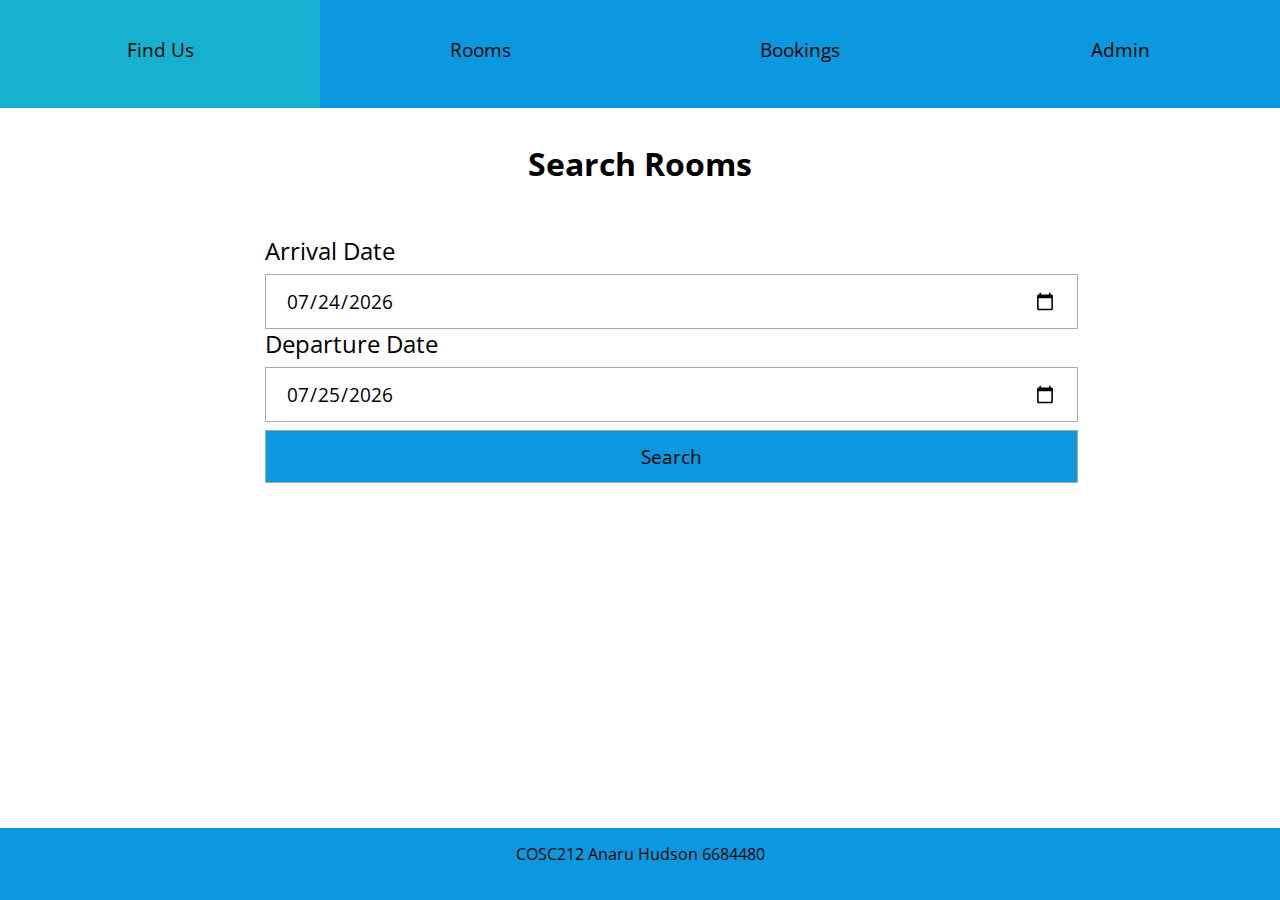
<file: index.html>
<!DOCTYPE html>
<html lang="en">
<head>

    <title>Hotel Galley</title>
    <meta charset="UTF-8">
    <meta name="author" content="Anaru Hudson">
    <meta name="viewport" content="width=device-width, initial-scale=1">

    <!--CSS and Font-->
    <link rel="stylesheet" type="text/css" href="css/style.css">
    <link href="https://fonts.googleapis.com/css?family=Open+Sans" rel="stylesheet">

    <!--Javascript Files-->
    <script src="js/jquery-3.3.1.min.js"></script>
    <script src="js/cookie.js"></script>
    <script src="js/bookRoom.js"></script>
    <script src="js/bookings.js"></script>
    <script src="js/searchValidation.js"></script>

    <!--Leaflet Map-->
    <link rel="stylesheet" href="leaflet/leaflet.css"/>
    <script src="leaflet/leaflet.js"></script>
    <script src="js/map.js"></script>

</head>
<body>
<!--Navigation-->
<header>
    <nav>
        <a href="admin.html">Admin</a>
        <a href="bookings.html">Bookings</a>
        <a href="rooms.html">Rooms</a>
        <a href="#" class="showHide" id="showHide">Find Us</a>
    </nav>
</header>
<!--Main-->
<main>
    <div id="wrapper">
        <!--Displays Map-->
        <div id="map"></div>
        <!--Displays Search Form-->
        <div id="other">
            <div class="row">
                <div class="col-12">
                    <h1>Search Rooms</h1>
                </div>
            </div>
            <div class="row">
                <div class="col-12">
                    <form>

                        <label for="indate" class="label">Arrival Date</label>
                        <input type="date" name="indate" id="indate" class="input">


                        <label for="outdate" class="label">Departure Date</label>
                        <input type="date" name="outdate" id="outdate" class="input">


                        <input type="button" value="Search" id="button-search" class="input">

                    </form>
                    <div id="errors"></div>
                </div>
            </div>
        </div>
        <!--Displays all available rooms-->
        <div id="available">
            <div class="row">
                <div class="col-12">
                    <h1>Available Rooms</h1>
                </div>
            </div>
            <div class="row">
                <div class="col-12" id="all-table">

                </div>
            </div>
            <!--Confirm booking/on success pop-up modal -->
            <div id="success-modal" class="modal">
                <div class="modal-content">
                    <span class="close-modal">&times;</span>
                    <div class="row">
                        <div class="col-12">
                            <form id="modal-form">
                                <label for="name" class="label">Name</label>
                                <input type="text" name="name" id="name" class="input">
                                <input type="button" value="Confirm" id="name-button" class="input">
                            </form>
                            <div id="success-message"></div>
                            <div id="modal-errors"></div>
                        </div>
                    </div>
                </div>
            </div>

        </div>
    </div>
</main>
<!--Footer-->
<footer>
    <p>COSC212 Anaru Hudson 6684480</p>
</footer>
</body>
</html>
</file>
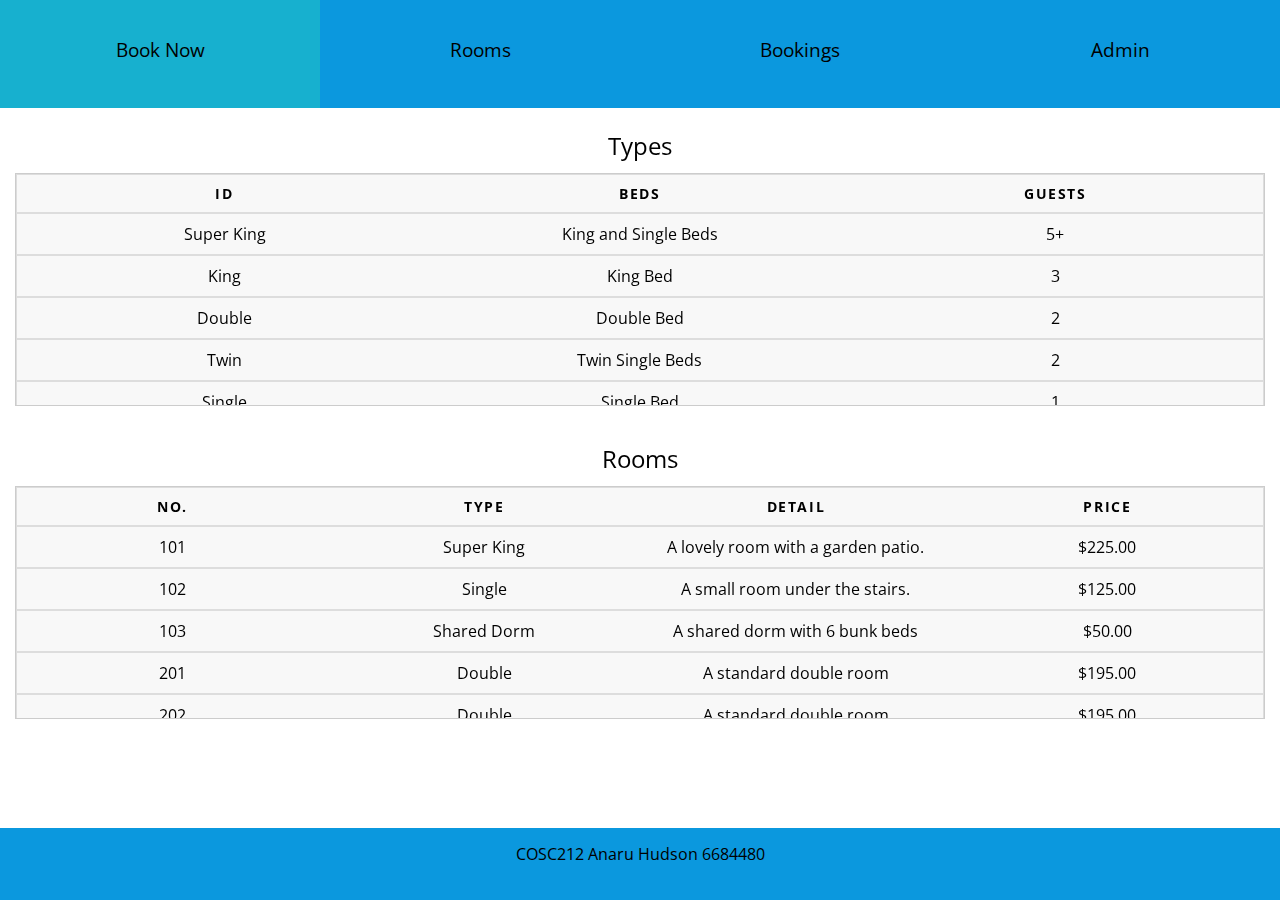
<file: rooms.html>
<!DOCTYPE html>
<html lang="en">
<head>
    <meta charset="UTF-8">
    <meta name="author" content="Anaru Hudson">
    <meta name="viewport" content="width=device-width, initial-scale=1">

    <title>Rooms</title>

    <!--CSS and Font-->
    <link rel="stylesheet" type="text/css" href="css/style.css">
    <link href="https://fonts.googleapis.com/css?family=Open+Sans" rel="stylesheet">

    <!--Javascript files-->
    <script src="js/jquery-3.3.1.min.js"></script>
    <script src="js/showRooms.js"></script>
</head>
<body>
<!--Navigation-->
<header>
    <nav>
        <a href="admin.html">Admin</a>
        <a href="bookings.html">Bookings</a>
        <a href="#">Rooms</a>
        <a href="index.html" class="showHide">Book Now</a>
    </nav>
</header>
<!--Main-->
<main>
    <div id="wrapper">
        <div class="row">
            <div class="col-12">
                <!--<h1>All Rooms</h1>-->
                <table id="room-type-all">
                    <caption>Types</caption>
                    <thead>
                    <tr>
                        <th scope="col">ID</th>
                        <th scope="col">Beds</th>
                        <th scope="col">Guests</th>
                    </tr>
                    </thead>
                    <tbody>

                    </tbody>
                </table>
            </div>
        </div>
        <div class="row">
            <div class="col-12">
                <table id="rooms-all">
                    <caption>Rooms</caption>
                    <thead>
                    <tr>
                        <th scope="col">No.</th>
                        <th scope="col">Type</th>
                        <th scope="col">Detail</th>
                        <th scope="col">Price</th>
                    </tr>
                    </thead>
                    <tbody>
                    </tbody>
                </table>
            </div>
        </div>
    </div>
</main>
<!--Footer-->
<footer>
    <p>COSC212 Anaru Hudson 6684480</p>
</footer>
</body>
</html>
</file>
<file: css/style.css>
/* COSC212 2018
 * Assignment 1
 * Anaru Hudson 6684480
 */

/* General */
* {
    box-sizing: border-box;
    font-family: 'Open Sans', sans-serif;
}

html, body{
    padding: 0;
    margin: 0;
}

body {
    line-height: 1.25;
}

header{
    height: 12vh;
}

h1, h3{
    text-align: center;
}

footer{
    height: 8vh;
    color: black;
    background-color: #0b98de;
}

footer p{
    margin: 0;
    padding-top: 1rem;
    width: 100%;
    text-align: center;
}

/* Columns for somewhat responsive design */
.row::after {
    content: "";
    clear: both;
    display: table;
}

[class*="col-"] {
    float: left;
    padding: 15px;
}

.col-1 {
    width: 8.33%;
}
.col-2 {
    width: 16.66%;
}
.col-3 {
    width: 25%;
}
.col-4 {
    width: 33.33%;
}
.col-5 {
    width: 41.66%;
}
.col-6 {
    width: 50%;
    /*margin-left: 25%;*/
}
.col-7 {
    width: 58.33%;
}
.col-8 {
    width: 66.66%;
}
.col-9 {
    width: 75%;
}
.col-10 {
    width: 83.33%;
}
.col-11 {
    width: 91.66%;
}
.col-12 {
    width: 100%;
}

/**********
 * Navigation *
 **********/
nav{
    width: 100%;
    height: 100%;
    color: black;
    background-color: #0b98de;
}

nav a{
    display: block;
    float: right;
    font-size: 1.2rem;
    height: 100%;
    width: 25%;
    text-align: center;
    color: black;
    padding-top: 2.4rem;
    padding-right: 0.625rem;
    padding-bottom: 0.625rem;
    padding-left: 0.625rem;
    text-decoration: none;
}

@media only screen and (max-width: 425px) {
    nav a{
        font-size: 0.8rem;
        padding-top: 2.4rem;
    }
}

nav a:hover{
    color: inherit;
    background-color: #17b0cf;
}

.showHide{
    float: left;
}

/**********
 * Tables *
 **********/
table {
    border: 1px solid #CCCCCC;
    border-collapse: collapse;
    padding: 0;
    width: 100%;
    table-layout: fixed;
}

table caption {
    font-size: 1.5rem;
    margin: .5rem 0 .75rem;
    text-align: center;
}

table tr {
    background-color: #f8f8f8;
    border: 1px solid #ddd;
    padding: .35rem;
    width: 100%;
}

table th,
table td {
    padding: .625rem;
    text-align: center;
}

table th {
    font-size: .85rem;
    letter-spacing: .1rem;
    text-transform: uppercase;
}

tbody{
    display: block;
}

thead, tbody tr {
    display:table;
    width:100%;
    table-layout:fixed;
}

tbody {
    /*height: 35rem;*/
    overflow-y: auto;
    overflow-x: hidden;
}

@media only screen and (max-width: 425px) {
    table th, table td{
        font-size: 0.75rem;
    }

    table caption{
        font-size: 1rem;
    }

    tbody{
        height: 10rem;
    }

    #available input{
        font-size: 0.75rem;
    }
}

@media only screen and (min-height: 900px) {
    tbody{
        height: 30rem;
        overflow-y: auto;
        overflow-x: hidden;
    }

    #admin-table{
        height: 25rem !important;
        overflow-y: auto;
        overflow-x: hidden;
    }
}

@media only screen and (max-height: 900px) {
    tbody{
        height: 25rem;
        overflow-y: auto;
        overflow-x: hidden;
    }

    #admin-table{
        height: 20rem !important;
        overflow-y: auto;
        overflow-x: hidden;
    }

    #room-type-all tbody, #rooms-all tbody{
        height: 12rem !important;
    }
}

@media only screen and (max-height: 800px) {
    nav a{
        padding-top: 2rem;
    }

    tbody{
        height: 20rem;
        overflow-y: auto;
        overflow-x: hidden;
    }

    #admin-table{
        height: 15rem !important;
        overflow-y: auto;
        overflow-x: hidden;
    }

    #room-type-all tbody, #rooms-all tbody{
        height: 10rem !important;
    }
}

@media only screen and (max-height: 700px) {
    nav a{
        padding-top: 1.6rem;
    }

    tbody{
        height: 15rem;
        overflow-y: auto;
        overflow-x: hidden;
    }

    #admin-table{
        height: 10rem !important;
        overflow-y: auto;
        overflow-x: hidden;
    }

    #room-type-all tbody, #rooms-all tbody{
        height: 8rem !important;
    }
}

@media only screen and (max-height: 600px) {
    nav a{
        padding-top: 1rem;
    }

    tbody{
        height: 10rem;
        overflow-y: auto;
        overflow-x: hidden;
    }

    #admin-table{
        height: 5rem !important;
        overflow-y: auto;
        overflow-x: hidden;
    }

    #room-type-all tbody, #rooms-all tbody{
        height: 6rem !important;
    }
}

/* wrapper div*/
#wrapper {
    position: relative;
    height: 80vh;
}

/* Display map */
#map{
    align: center;
    width: 100%;
    height: 100%;
    padding: 0;
    margin: 0 auto;
    position: absolute;
    display: none;
}

.pop-up-title{
    text-align: center;
    font-weight: bolder;
    font-size: 1rem;
}

.pop-up-content{
    text-align: center;
}

/* Display search form*/
#other{
    width: 100%;
    height: 100%;
    padding: 0;
    margin: 0 auto;
    position: absolute;
}

#other p{
    text-align: center;
}
/* Display available rooms */
#available{
    display:none;
    width: 100%;
    height: 100%;
    padding: 0;
    margin: 0 auto;
    position: absolute;
}

#available p {
    text-align: center;
}

.book-button{
    width: 65%;
    font-size: 1rem;
}

@media only screen and (max-width: 425px) {
    #available input{
        font-size: 0.75rem;
    }
}

/* Forms */
.input {
    width: 65%;
    padding: 12px 20px;
    margin-top: 0.5rem;
    margin-left: 20%;
    box-sizing: border-box;
    font-size: 1.2rem;
}

.label{
    font-size: 1.5rem;
    display: inline-block;
    width: 60%;
    margin-left: 20%;
}

input[type=button]{
    display: inline-block;
    cursor: pointer;
    text-decoration: none;
    color: black;
    background-color: #0b98de;
}

input[type=button]:hover{
    color: inherit;
    background-color: #17b0cf;
}

input{
    border: 1px solid grey;
}

input{
   border: 1px solid darkgray;
}

input[type=date]::-webkit-inner-spin-button,
input[type=date]::-webkit-outer-spin-button {
    -webkit-appearance: none;
}

@media only screen and (max-width: 600px) {
    .input{
        font-size: 1rem;
    }
    .label {
        font-size: 1.3rem;
    }

}

#errors{
    margin-left: 22%;
    margin-top: 3rem;
    width: 60%;
    text-align: center;
    border: 2px solid red;
    border-radius: 8px;
    display: none;
}

#errors p{
    font-weight: bolder;
}

#errors ul{
    padding: 0;
    list-style: none;
    line-height: 1.4rem;
}

@media only screen and (max-width: 992px) {
    #errors{
        font-size: 0.9rem;
    }

    #errors ul{
        font-size: 0.9rem;
    }
}

@media only screen and (max-width: 768px) {
    #errors{
        font-size: 0.7rem;
    }

    #errors ul{
        font-size: 0.7rem;
    }
}

/* Popup Modal */
.modal {
    display: none;
    position: fixed;
    z-index: 99;
    left: 0;
    top: 0;
    width: 100%;
    height: 100%;
    background-color: rgba(0, 0, 0, 0.4);
}

.modal-content {
    background-color: white;
    margin: 15% auto;
    padding: 20px;
    border: 1px solid gray;
    width: 80%;
}

.close-modal {
    color: #aaa;
    float: right;
    font-size: 1.8rem;
    font-weight: bold;
}

.close-modal:hover,
.close-modal:focus {
    color: black;
    text-decoration: none;
    cursor: pointer;
}

#modal-errors{
    margin-left: 20%;
    margin-top: 3rem;
    width: 60%;
    text-align: center;
    border: 2px solid red;
    border-radius: 8px;
    display: none;
}

#modal-errors p{
    font-weight: bolder;
}

#modal-errors ul{
    padding: 0;
    list-style: none;
    line-height: 1.4rem;
}

#show-bookings p{
    text-align: center;
}

.submit{
    margin: auto;
    display: block;
}

input[type=submit]{
    /*display: inline-block;*/
    cursor: pointer;
    text-decoration: none;
    color: black;
    background-color: #0b98de;
}

input[type=submit]:hover{
    color: inherit;
    background-color: #17b0cf;
}

#admin-header{
    padding-bottom: 0;
}

.admin-forms{
    padding-bottom:0;
    padding-top: 0;
}

.error-ul{
    list-style: none;
    display: block;
    text-align: center;
}

.error-ul li{
    margin: 1rem;
}

.added-room-table{
    height: 2.75rem !important;
}

#edit-room-header{
    padding-bottom: 0;
}

#h-no-bookings p{
    text-align: center;
}

#delete-warning{
    text-align: center;
    font-weight: bold;
    color: red;
    background-color: inherit;
}

.admin-success-delete{
    text-align: center;
}

.return-admin-button{
    padding: 12px 20px;
    box-sizing: border-box;
    font-size: 1.2rem;
}
</file>
<file: leaflet/leaflet.css>
/* required styles */

.leaflet-pane,
.leaflet-tile,
.leaflet-marker-icon,
.leaflet-marker-shadow,
.leaflet-tile-container,
.leaflet-pane > svg,
.leaflet-pane > canvas,
.leaflet-zoom-box,
.leaflet-image-layer,
.leaflet-layer {
	position: absolute;
	left: 0;
	top: 0;
	}
.leaflet-container {
	overflow: hidden;
	}
.leaflet-tile,
.leaflet-marker-icon,
.leaflet-marker-shadow {
	-webkit-user-select: none;
	   -moz-user-select: none;
	        user-select: none;
	  -webkit-user-drag: none;
	}
/* Safari renders non-retina tile on retina better with this, but Chrome is worse */
.leaflet-safari .leaflet-tile {
	image-rendering: -webkit-optimize-contrast;
	}
/* hack that prevents hw layers "stretching" when loading new tiles */
.leaflet-safari .leaflet-tile-container {
	width: 1600px;
	height: 1600px;
	-webkit-transform-origin: 0 0;
	}
.leaflet-marker-icon,
.leaflet-marker-shadow {
	display: block;
	}
/* .leaflet-container svg: reset svg max-width decleration shipped in Joomla! (joomla.org) 3.x */
/* .leaflet-container img: map is broken in FF if you have max-width: 100% on tiles */
.leaflet-container .leaflet-overlay-pane svg,
.leaflet-container .leaflet-marker-pane img,
.leaflet-container .leaflet-shadow-pane img,
.leaflet-container .leaflet-tile-pane img,
.leaflet-container img.leaflet-image-layer {
	max-width: none !important;
	max-height: none !important;
	}

.leaflet-container.leaflet-touch-zoom {
	-ms-touch-action: pan-x pan-y;
	touch-action: pan-x pan-y;
	}
.leaflet-container.leaflet-touch-drag {
	-ms-touch-action: pinch-zoom;
	/* Fallback for FF which doesn't support pinch-zoom */
	touch-action: none;
	touch-action: pinch-zoom;
}
.leaflet-container.leaflet-touch-drag.leaflet-touch-zoom {
	-ms-touch-action: none;
	touch-action: none;
}
.leaflet-container {
	-webkit-tap-highlight-color: transparent;
}
.leaflet-container a {
	-webkit-tap-highlight-color: rgba(51, 181, 229, 0.4);
}
.leaflet-tile {
	filter: inherit;
	visibility: hidden;
	}
.leaflet-tile-loaded {
	visibility: inherit;
	}
.leaflet-zoom-box {
	width: 0;
	height: 0;
	-moz-box-sizing: border-box;
	     box-sizing: border-box;
	z-index: 800;
	}
/* workaround for https://bugzilla.mozilla.org/show_bug.cgi?id=888319 */
.leaflet-overlay-pane svg {
	-moz-user-select: none;
	}

.leaflet-pane         { z-index: 400; }

.leaflet-tile-pane    { z-index: 200; }
.leaflet-overlay-pane { z-index: 400; }
.leaflet-shadow-pane  { z-index: 500; }
.leaflet-marker-pane  { z-index: 600; }
.leaflet-tooltip-pane   { z-index: 650; }
.leaflet-popup-pane   { z-index: 700; }

.leaflet-map-pane canvas { z-index: 100; }
.leaflet-map-pane svg    { z-index: 200; }

.leaflet-vml-shape {
	width: 1px;
	height: 1px;
	}
.lvml {
	behavior: url(#default#VML);
	display: inline-block;
	position: absolute;
	}


/* control positioning */

.leaflet-control {
	position: relative;
	z-index: 800;
	pointer-events: visiblePainted; /* IE 9-10 doesn't have auto */
	pointer-events: auto;
	}
.leaflet-top,
.leaflet-bottom {
	position: absolute;
	z-index: 1000;
	pointer-events: none;
	}
.leaflet-top {
	top: 0;
	}
.leaflet-right {
	right: 0;
	}
.leaflet-bottom {
	bottom: 0;
	}
.leaflet-left {
	left: 0;
	}
.leaflet-control {
	float: left;
	clear: both;
	}
.leaflet-right .leaflet-control {
	float: right;
	}
.leaflet-top .leaflet-control {
	margin-top: 10px;
	}
.leaflet-bottom .leaflet-control {
	margin-bottom: 10px;
	}
.leaflet-left .leaflet-control {
	margin-left: 10px;
	}
.leaflet-right .leaflet-control {
	margin-right: 10px;
	}


/* zoom and fade animations */

.leaflet-fade-anim .leaflet-tile {
	will-change: opacity;
	}
.leaflet-fade-anim .leaflet-popup {
	opacity: 0;
	-webkit-transition: opacity 0.2s linear;
	   -moz-transition: opacity 0.2s linear;
	     -o-transition: opacity 0.2s linear;
	        transition: opacity 0.2s linear;
	}
.leaflet-fade-anim .leaflet-map-pane .leaflet-popup {
	opacity: 1;
	}
.leaflet-zoom-animated {
	-webkit-transform-origin: 0 0;
	    -ms-transform-origin: 0 0;
	        transform-origin: 0 0;
	}
.leaflet-zoom-anim .leaflet-zoom-animated {
	will-change: transform;
	}
.leaflet-zoom-anim .leaflet-zoom-animated {
	-webkit-transition: -webkit-transform 0.25s cubic-bezier(0,0,0.25,1);
	   -moz-transition:    -moz-transform 0.25s cubic-bezier(0,0,0.25,1);
	     -o-transition:      -o-transform 0.25s cubic-bezier(0,0,0.25,1);
	        transition:         transform 0.25s cubic-bezier(0,0,0.25,1);
	}
.leaflet-zoom-anim .leaflet-tile,
.leaflet-pan-anim .leaflet-tile {
	-webkit-transition: none;
	   -moz-transition: none;
	     -o-transition: none;
	        transition: none;
	}

.leaflet-zoom-anim .leaflet-zoom-hide {
	visibility: hidden;
	}


/* cursors */

.leaflet-interactive {
	cursor: pointer;
	}
.leaflet-grab {
	cursor: -webkit-grab;
	cursor:    -moz-grab;
	}
.leaflet-crosshair,
.leaflet-crosshair .leaflet-interactive {
	cursor: crosshair;
	}
.leaflet-popup-pane,
.leaflet-control {
	cursor: auto;
	}
.leaflet-dragging .leaflet-grab,
.leaflet-dragging .leaflet-grab .leaflet-interactive,
.leaflet-dragging .leaflet-marker-draggable {
	cursor: move;
	cursor: -webkit-grabbing;
	cursor:    -moz-grabbing;
	}

/* marker & overlays interactivity */
.leaflet-marker-icon,
.leaflet-marker-shadow,
.leaflet-image-layer,
.leaflet-pane > svg path,
.leaflet-tile-container {
	pointer-events: none;
	}

.leaflet-marker-icon.leaflet-interactive,
.leaflet-image-layer.leaflet-interactive,
.leaflet-pane > svg path.leaflet-interactive {
	pointer-events: visiblePainted; /* IE 9-10 doesn't have auto */
	pointer-events: auto;
	}

/* visual tweaks */

.leaflet-container {
	background: #ddd;
	outline: 0;
	}
.leaflet-container a {
	color: #0078A8;
	}
.leaflet-container a.leaflet-active {
	outline: 2px solid orange;
	}
.leaflet-zoom-box {
	border: 2px dotted #38f;
	background: rgba(255,255,255,0.5);
	}


/* general typography */
.leaflet-container {
	font: 12px/1.5 "Helvetica Neue", Arial, Helvetica, sans-serif;
	}


/* general toolbar styles */

.leaflet-bar {
	box-shadow: 0 1px 5px rgba(0,0,0,0.65);
	border-radius: 4px;
	}
.leaflet-bar a,
.leaflet-bar a:hover {
	background-color: #fff;
	border-bottom: 1px solid #ccc;
	width: 26px;
	height: 26px;
	line-height: 26px;
	display: block;
	text-align: center;
	text-decoration: none;
	color: black;
	}
.leaflet-bar a,
.leaflet-control-layers-toggle {
	background-position: 50% 50%;
	background-repeat: no-repeat;
	display: block;
	}
.leaflet-bar a:hover {
	background-color: #f4f4f4;
	}
.leaflet-bar a:first-child {
	border-top-left-radius: 4px;
	border-top-right-radius: 4px;
	}
.leaflet-bar a:last-child {
	border-bottom-left-radius: 4px;
	border-bottom-right-radius: 4px;
	border-bottom: none;
	}
.leaflet-bar a.leaflet-disabled {
	cursor: default;
	background-color: #f4f4f4;
	color: #bbb;
	}

.leaflet-touch .leaflet-bar a {
	width: 30px;
	height: 30px;
	line-height: 30px;
	}
.leaflet-touch .leaflet-bar a:first-child {
	border-top-left-radius: 2px;
	border-top-right-radius: 2px;
	}
.leaflet-touch .leaflet-bar a:last-child {
	border-bottom-left-radius: 2px;
	border-bottom-right-radius: 2px;
	}

/* zoom control */

.leaflet-control-zoom-in,
.leaflet-control-zoom-out {
	font: bold 18px 'Lucida Console', Monaco, monospace;
	text-indent: 1px;
	}

.leaflet-touch .leaflet-control-zoom-in, .leaflet-touch .leaflet-control-zoom-out  {
	font-size: 22px;
	}


/* layers control */

.leaflet-control-layers {
	box-shadow: 0 1px 5px rgba(0,0,0,0.4);
	background: #fff;
	border-radius: 5px;
	}
.leaflet-control-layers-toggle {
	background-image: url(images/layers.png);
	width: 36px;
	height: 36px;
	}
.leaflet-retina .leaflet-control-layers-toggle {
	background-image: url(images/layers-2x.png);
	background-size: 26px 26px;
	}
.leaflet-touch .leaflet-control-layers-toggle {
	width: 44px;
	height: 44px;
	}
.leaflet-control-layers .leaflet-control-layers-list,
.leaflet-control-layers-expanded .leaflet-control-layers-toggle {
	display: none;
	}
.leaflet-control-layers-expanded .leaflet-control-layers-list {
	display: block;
	position: relative;
	}
.leaflet-control-layers-expanded {
	padding: 6px 10px 6px 6px;
	color: #333;
	background: #fff;
	}
.leaflet-control-layers-scrollbar {
	overflow-y: scroll;
	overflow-x: hidden;
	padding-right: 5px;
	}
.leaflet-control-layers-selector {
	margin-top: 2px;
	position: relative;
	top: 1px;
	}
.leaflet-control-layers label {
	display: block;
	}
.leaflet-control-layers-separator {
	height: 0;
	border-top: 1px solid #ddd;
	margin: 5px -10px 5px -6px;
	}

/* Default icon URLs */
.leaflet-default-icon-path {
	background-image: url(images/marker-icon.png);
	}


/* attribution and scale controls */

.leaflet-container .leaflet-control-attribution {
	background: #fff;
	background: rgba(255, 255, 255, 0.7);
	margin: 0;
	}
.leaflet-control-attribution,
.leaflet-control-scale-line {
	padding: 0 5px;
	color: #333;
	}
.leaflet-control-attribution a {
	text-decoration: none;
	}
.leaflet-control-attribution a:hover {
	text-decoration: underline;
	}
.leaflet-container .leaflet-control-attribution,
.leaflet-container .leaflet-control-scale {
	font-size: 11px;
	}
.leaflet-left .leaflet-control-scale {
	margin-left: 5px;
	}
.leaflet-bottom .leaflet-control-scale {
	margin-bottom: 5px;
	}
.leaflet-control-scale-line {
	border: 2px solid #777;
	border-top: none;
	line-height: 1.1;
	padding: 2px 5px 1px;
	font-size: 11px;
	white-space: nowrap;
	overflow: hidden;
	-moz-box-sizing: border-box;
	     box-sizing: border-box;

	background: #fff;
	background: rgba(255, 255, 255, 0.5);
	}
.leaflet-control-scale-line:not(:first-child) {
	border-top: 2px solid #777;
	border-bottom: none;
	margin-top: -2px;
	}
.leaflet-control-scale-line:not(:first-child):not(:last-child) {
	border-bottom: 2px solid #777;
	}

.leaflet-touch .leaflet-control-attribution,
.leaflet-touch .leaflet-control-layers,
.leaflet-touch .leaflet-bar {
	box-shadow: none;
	}
.leaflet-touch .leaflet-control-layers,
.leaflet-touch .leaflet-bar {
	border: 2px solid rgba(0,0,0,0.2);
	background-clip: padding-box;
	}


/* popup */

.leaflet-popup {
	position: absolute;
	text-align: center;
	margin-bottom: 20px;
	}
.leaflet-popup-content-wrapper {
	padding: 1px;
	text-align: left;
	border-radius: 12px;
	}
.leaflet-popup-content {
	margin: 13px 19px;
	line-height: 1.4;
	}
.leaflet-popup-content p {
	margin: 18px 0;
	}
.leaflet-popup-tip-container {
	width: 40px;
	height: 20px;
	position: absolute;
	left: 50%;
	margin-left: -20px;
	overflow: hidden;
	pointer-events: none;
	}
.leaflet-popup-tip {
	width: 17px;
	height: 17px;
	padding: 1px;

	margin: -10px auto 0;

	-webkit-transform: rotate(45deg);
	   -moz-transform: rotate(45deg);
	    -ms-transform: rotate(45deg);
	     -o-transform: rotate(45deg);
	        transform: rotate(45deg);
	}
.leaflet-popup-content-wrapper,
.leaflet-popup-tip {
	background: white;
	color: #333;
	box-shadow: 0 3px 14px rgba(0,0,0,0.4);
	}
.leaflet-container a.leaflet-popup-close-button {
	position: absolute;
	top: 0;
	right: 0;
	padding: 4px 4px 0 0;
	border: none;
	text-align: center;
	width: 18px;
	height: 14px;
	font: 16px/14px Tahoma, Verdana, sans-serif;
	color: #c3c3c3;
	text-decoration: none;
	font-weight: bold;
	background: transparent;
	}
.leaflet-container a.leaflet-popup-close-button:hover {
	color: #999;
	}
.leaflet-popup-scrolled {
	overflow: auto;
	border-bottom: 1px solid #ddd;
	border-top: 1px solid #ddd;
	}

.leaflet-oldie .leaflet-popup-content-wrapper {
	zoom: 1;
	}
.leaflet-oldie .leaflet-popup-tip {
	width: 24px;
	margin: 0 auto;

	-ms-filter: "progid:DXImageTransform.Microsoft.Matrix(M11=0.70710678, M12=0.70710678, M21=-0.70710678, M22=0.70710678)";
	filter: progid:DXImageTransform.Microsoft.Matrix(M11=0.70710678, M12=0.70710678, M21=-0.70710678, M22=0.70710678);
	}
.leaflet-oldie .leaflet-popup-tip-container {
	margin-top: -1px;
	}

.leaflet-oldie .leaflet-control-zoom,
.leaflet-oldie .leaflet-control-layers,
.leaflet-oldie .leaflet-popup-content-wrapper,
.leaflet-oldie .leaflet-popup-tip {
	border: 1px solid #999;
	}


/* div icon */

.leaflet-div-icon {
	background: #fff;
	border: 1px solid #666;
	}


/* Tooltip */
/* Base styles for the element that has a tooltip */
.leaflet-tooltip {
	position: absolute;
	padding: 6px;
	background-color: #fff;
	border: 1px solid #fff;
	border-radius: 3px;
	color: #222;
	white-space: nowrap;
	-webkit-user-select: none;
	-moz-user-select: none;
	-ms-user-select: none;
	user-select: none;
	pointer-events: none;
	box-shadow: 0 1px 3px rgba(0,0,0,0.4);
	}
.leaflet-tooltip.leaflet-clickable {
	cursor: pointer;
	pointer-events: auto;
	}
.leaflet-tooltip-top:before,
.leaflet-tooltip-bottom:before,
.leaflet-tooltip-left:before,
.leaflet-tooltip-right:before {
	position: absolute;
	pointer-events: none;
	border: 6px solid transparent;
	background: transparent;
	content: "";
	}

/* Directions */

.leaflet-tooltip-bottom {
	margin-top: 6px;
}
.leaflet-tooltip-top {
	margin-top: -6px;
}
.leaflet-tooltip-bottom:before,
.leaflet-tooltip-top:before {
	left: 50%;
	margin-left: -6px;
	}
.leaflet-tooltip-top:before {
	bottom: 0;
	margin-bottom: -12px;
	border-top-color: #fff;
	}
.leaflet-tooltip-bottom:before {
	top: 0;
	margin-top: -12px;
	margin-left: -6px;
	border-bottom-color: #fff;
	}
.leaflet-tooltip-left {
	margin-left: -6px;
}
.leaflet-tooltip-right {
	margin-left: 6px;
}
.leaflet-tooltip-left:before,
.leaflet-tooltip-right:before {
	top: 50%;
	margin-top: -6px;
	}
.leaflet-tooltip-left:before {
	right: 0;
	margin-right: -12px;
	border-left-color: #fff;
	}
.leaflet-tooltip-right:before {
	left: 0;
	margin-left: -12px;
	border-right-color: #fff;
	}
</file>
